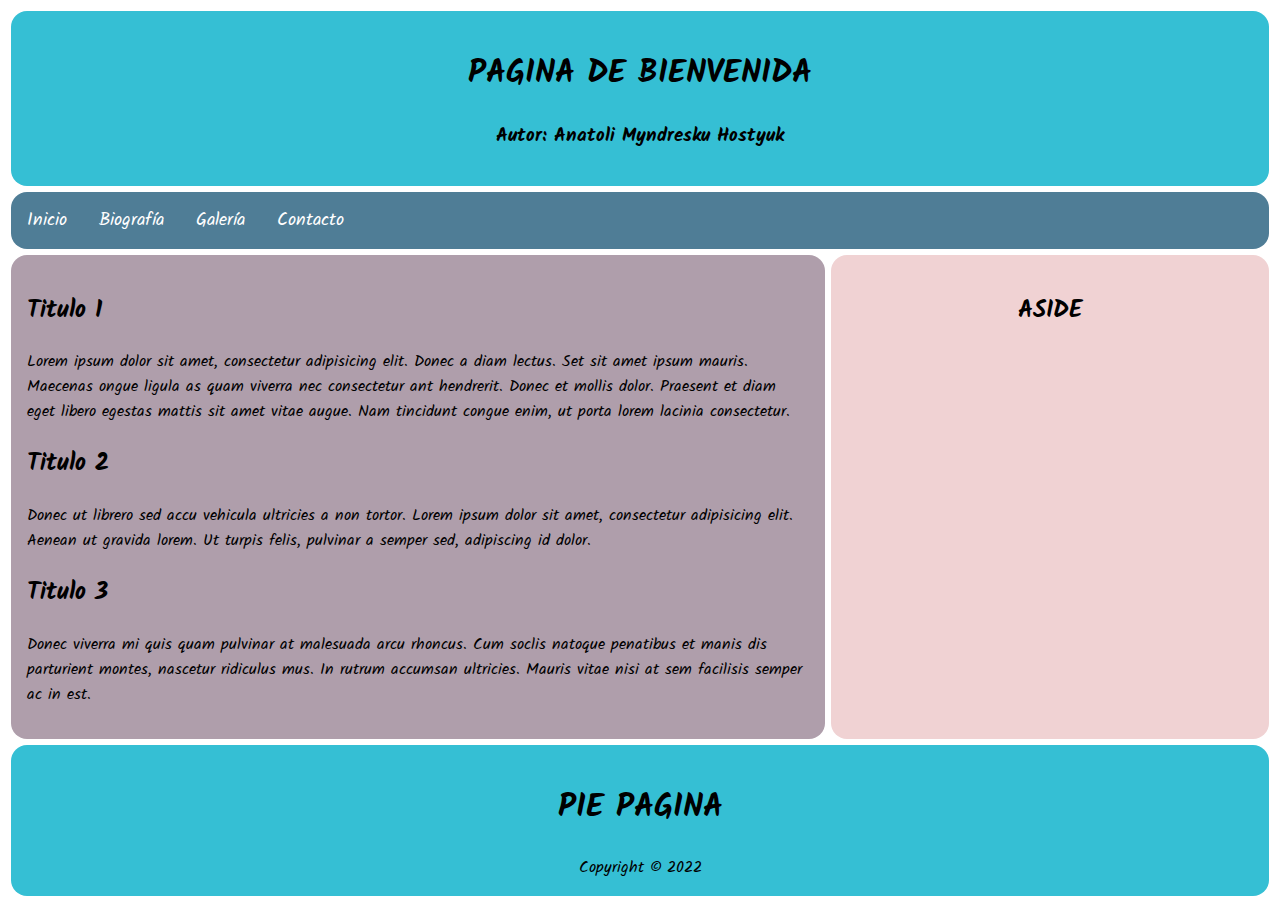
<file: index.html>
<!DOCTYPE html>
<html lang="en">

<head>
    <meta charset="UTF-8">
    <meta http-equiv="X-UA-Compatible" content="IE=edge">
    <meta name="viewport" content="width=device-width, initial-scale=1.0">
    <link rel="stylesheet" href="./css/stylesGeneral.css">
    <link
        href="https://fonts.googleapis.com/css2?family=BhuTuka+Expanded+One&family=Hurricane&family=Kalam:wght@700&family=Lobster&display=swap"
        rel="stylesheet">
    <title> Index </title>
</head>

<body>
    <div class="wrapper">
        <header class="encabezado">
            <h1> PAGINA DE BIENVENIDA </h1>
            <h3> Autor: Anatoli Myndresku Hostyuk </h3>
        </header>

        <nav class="barraNav">
            <a href="./index.html"> Inicio </a>
            <a href="./html/biografia.html"> Biografía </a>
            <a href="./html/galeria.html"> Galería </a>
            <a href="./html/contacto.html"> Contacto </a>
        </nav>

        <main class="contPrincipal">
            <div class="contSeccion">
                <section>
                    <article>
                        <h2> Titulo 1 </h2>
                        <p>Lorem ipsum dolor sit amet, consectetur adipisicing elit.
                            Donec a diam lectus. Set sit amet ipsum mauris. Maecenas
                            ongue ligula as quam viverra nec consectetur ant hendrerit.
                            Donec et mollis dolor. Praesent et diam eget libero egestas
                            mattis sit amet vitae augue. Nam tincidunt congue enim, ut
                            porta lorem lacinia consectetur.</p>
                    </article>

                    <article>
                        <h2> Titulo 2 </h2>
                        <p>Donec ut librero sed accu vehicula ultricies a non tortor.
                            Lorem ipsum dolor sit amet, consectetur adipisicing elit.
                            Aenean ut gravida lorem. Ut turpis felis, pulvinar a semper sed,
                            adipiscing id dolor.</p>
                    </article>

                    <article>
                        <h2> Titulo 3 </h2>
                        <p>Donec viverra mi quis quam pulvinar at malesuada arcu rhoncus.
                            Cum soclis natoque penatibus et manis dis parturient montes,
                            nascetur ridiculus mus. In rutrum accumsan ultricies. Mauris
                            vitae nisi at sem facilisis semper ac in est.</p>
                    </article>
                </section>
            </div>

            <aside class="contAside">
                <h2> ASIDE </h2>
            </aside>
        </main>

        <footer class="contFooter">
            <h1> PIE PAGINA </h1>
            Copyright &copy; 2022
        </footer>
    </div>
</body>

</html>
</file>
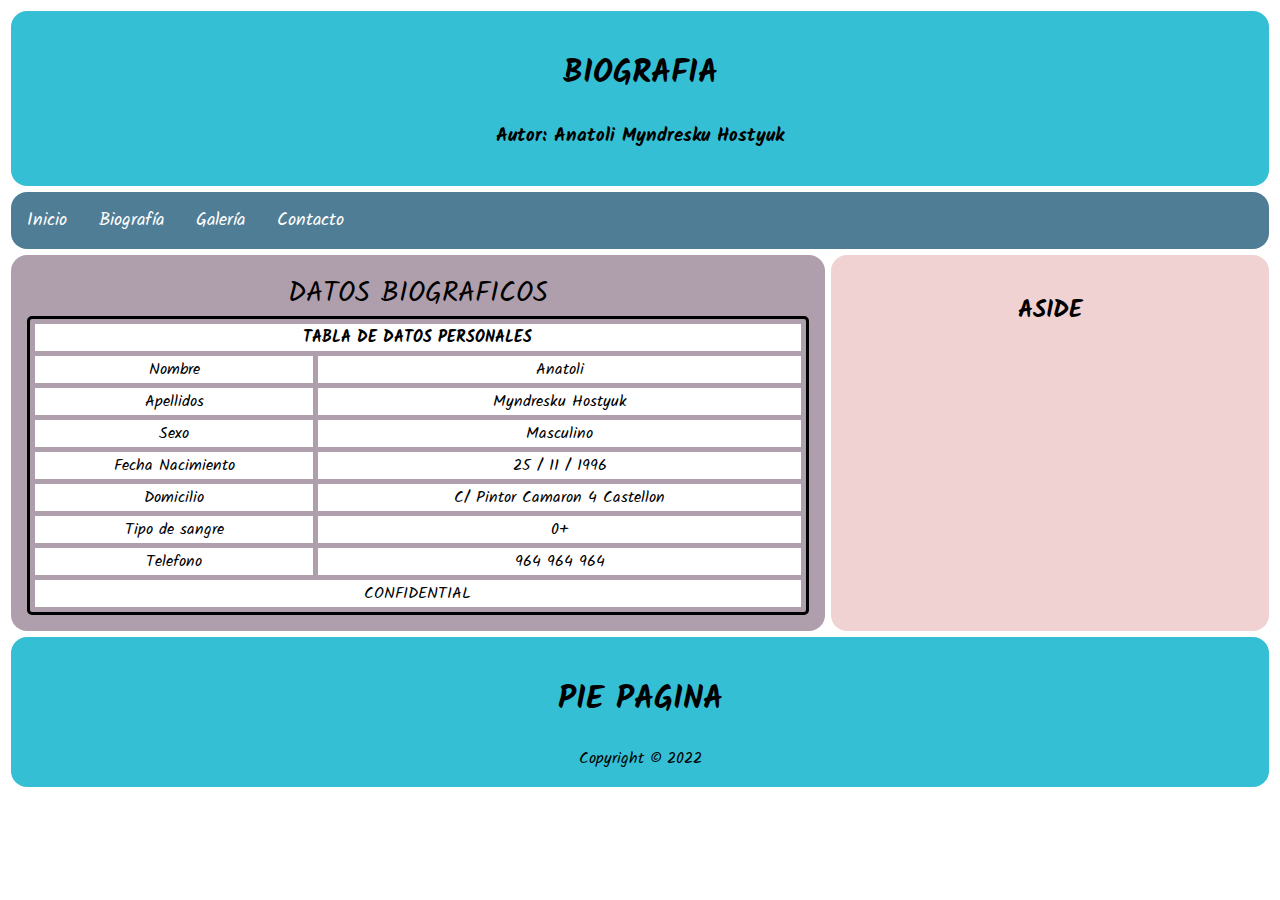
<file: html/biografia.html>
<!DOCTYPE html>
<html lang="en">

<head>
    <meta charset="UTF-8">
    <meta http-equiv="X-UA-Compatible" content="IE=edge">
    <meta name="viewport" content="width=device-width, initial-scale=1.0">
    <link rel="stylesheet" href="../css/stylesGeneral.css">
    <link rel="stylesheet" href="../css/stylesBiografia.css">
    <link
        href="https://fonts.googleapis.com/css2?family=BhuTuka+Expanded+One&family=Hurricane&family=Kalam:wght@700&family=Lobster&display=swap"
        rel="stylesheet">
    <title> Index </title>
</head>

<body>
    <div class="wrapper">
        <header class="encabezado">
            <h1> BIOGRAFIA </h1>
            <h3> Autor: Anatoli Myndresku Hostyuk </h3>
        </header>

        <nav class="barraNav">
            <a href="../index.html"> Inicio </a>
            <a href="./biografia.html"> Biografía </a>
            <a href="./galeria.html"> Galería </a>
            <a href="./contacto.html"> Contacto </a>
        </nav>

        <main class="contPrincipal">
            <div class="contSeccion">
                <section>
                    <table class="tabla">
                        <thead>
                            <caption class="tituloTabla"> DATOS BIOGRAFICOS </caption>
                            <th colspan="2"> TABLA DE DATOS PERSONALES </th>
                        </thead>

                        <tbody>
                            <tr>
                                <td> Nombre </td>
                                <td> Anatoli </td>
                            </tr>
                            <tr>
                                <td> Apellidos </td>
                                <td> Myndresku Hostyuk </td>
                            </tr>
                            <tr>
                                <td> Sexo </td>
                                <td> Masculino </td>
                            </tr>
                            <tr>
                                <td> Fecha Nacimiento </td>
                                <td> 25 / 11 / 1996 </td>
                            </tr>
                            <tr>
                                <td> Domicilio </td>
                                <td> C/ Pintor Camaron 4 Castellon </td>
                            </tr>
                            <tr>
                                <td> Tipo de sangre </td>
                                <td> 0+ </td>
                            </tr>
                            <tr>
                                <td> Telefono </td>
                                <td> 964 964 964</td>
                            </tr>
                        </tbody>

                        <tfoot>
                            <td colspan="2">
                                CONFIDENTIAL
                            </td>
                        </tfoot>
                    </table>
                </section>
            </div>

            <aside class="contAside">
                <h2> ASIDE </h2>
            </aside>
        </main>

        <footer class="contFooter">
            <h1> PIE PAGINA </h1>
            Copyright &copy; 2022
        </footer>
    </div>
</body>

</html>
</file>
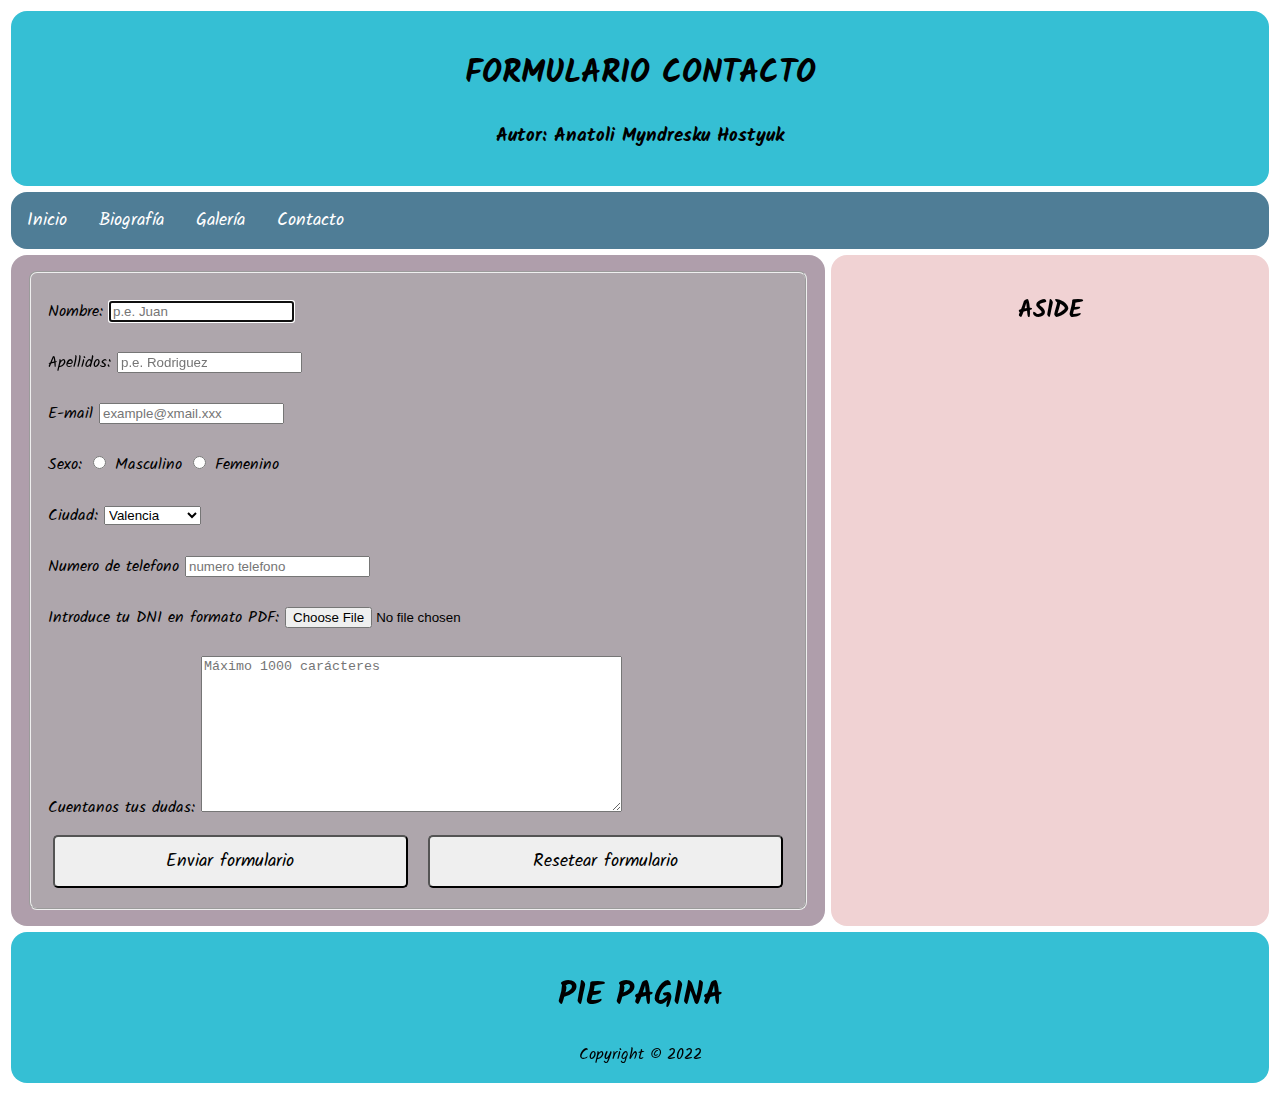
<file: html/contacto.html>
<!DOCTYPE html>
<html lang="en">

<head>
    <meta charset="UTF-8">
    <meta http-equiv="X-UA-Compatible" content="IE=edge">
    <meta name="viewport" content="width=device-width, initial-scale=1.0">
    <link rel="stylesheet" href="../css/stylesGeneral.css">
    <link rel="stylesheet" href="../css/stylesContacto.css">
    <link
        href="https://fonts.googleapis.com/css2?family=BhuTuka+Expanded+One&family=Hurricane&family=Kalam:wght@700&family=Lobster&display=swap"
        rel="stylesheet">
    <title> Index </title>
</head>

<body>
    <div class="wrapper">
        <header class="encabezado">
            <h1> FORMULARIO CONTACTO </h1>
            <h3> Autor: Anatoli Myndresku Hostyuk </h3>
        </header>

        <nav class="barraNav">
            <a href="../index.html"> Inicio </a>
            <a href="./biografia.html"> Biografía </a>
            <a href="./galeria.html"> Galería </a>
            <a href="./contacto.html"> Contacto </a>
        </nav>

        <main class="contPrincipal">
            <section class="contSeccion">
                <form class="formulario" action="/formulario">
                    <fieldset class="contExterior">
                        <div class="contNombre">
                            <label for="fName"> Nombre: </label>
                            <input type="text" id="fName" name="fName" autofocus="autofocus" placeholder="p.e. Juan">
                        </div>

                        <div class="contApellidos">
                            <label for="fLastName"> Apellidos: </label>
                            <input type="text" id="fLastName" name="fLastName" placeholder="p.e. Rodriguez">
                        </div>

                        <div class="contEmail">
                            <label for="fMail"> E-mail </label>
                            <input type="email" id="fMail" name="fMail" placeholder="example@xmail.xxx" />
                        </div>

                        <div class="contSexo">
                            <label for="sexo"> Sexo: </label>
                            <input type="radio" name="sexo" value="Masculino"> Masculino
                            <input type="radio" name="sexo" value="Femenino"> Femenino
                        </div>

                        <div class="contCiudad">
                            <label for="ciudadNacimiento"> Ciudad: </label>
                            <select name="ciudadNacimiento" id="ciudadNacimiento">
                                <optgroup label="Comunidad Valenciana">
                                    <option value="Valencia"> Valencia </option>
                                    <option value="Castellon"> Castellon </option>
                                    <option value="Alicante"> Alicante </option>
                                </optgroup>
                                <optgroup label="Cataluña">
                                    <option value="Lleida"> Lleida </option>
                                    <option value="Girona"> Girona </option>
                                    <option value="Barcelona"> Barcelona </option>
                                    <option value="Tarragona"> Tarragona </option>
                                </optgroup>
                            </select>
                        </div>

                        <div class="contTelefono">
                            <label for="telefono"> Numero de telefono </label>
                            <input type="tel" id="telefono" name="telefono" placeholder="numero telefono" />
                        </div>

                        <div class="contDni">
                            <label for="archivo"> Introduce tu DNI en formato PDF: </label>
                            <input type="file" id="file" name="file">
                        </div>

                        <div class="contDescripcion">
                            <label for="descripcion"> Cuentanos tus dudas: </label>
                            <textarea cols="50" rows="10" minlength="0" maxlength="1000"
                                placeholder="Máximo 1000 carácteres"></textarea>
                        </div>

                        <div class="contBotones">
                            <input class="boton" type="submit" value="Enviar formulario" />
                            <input class="boton" type="reset" value="Resetear formulario" />
                        </div>
                    </fieldset>
                </form>
            </section>

            <aside class="contAside">
                <h2> ASIDE </h2>
            </aside>
        </main>

        <footer class="contFooter">
            <h1> PIE PAGINA </h1>
            Copyright &copy; 2022
        </footer>
    </div>
</body>

</html>
</file>
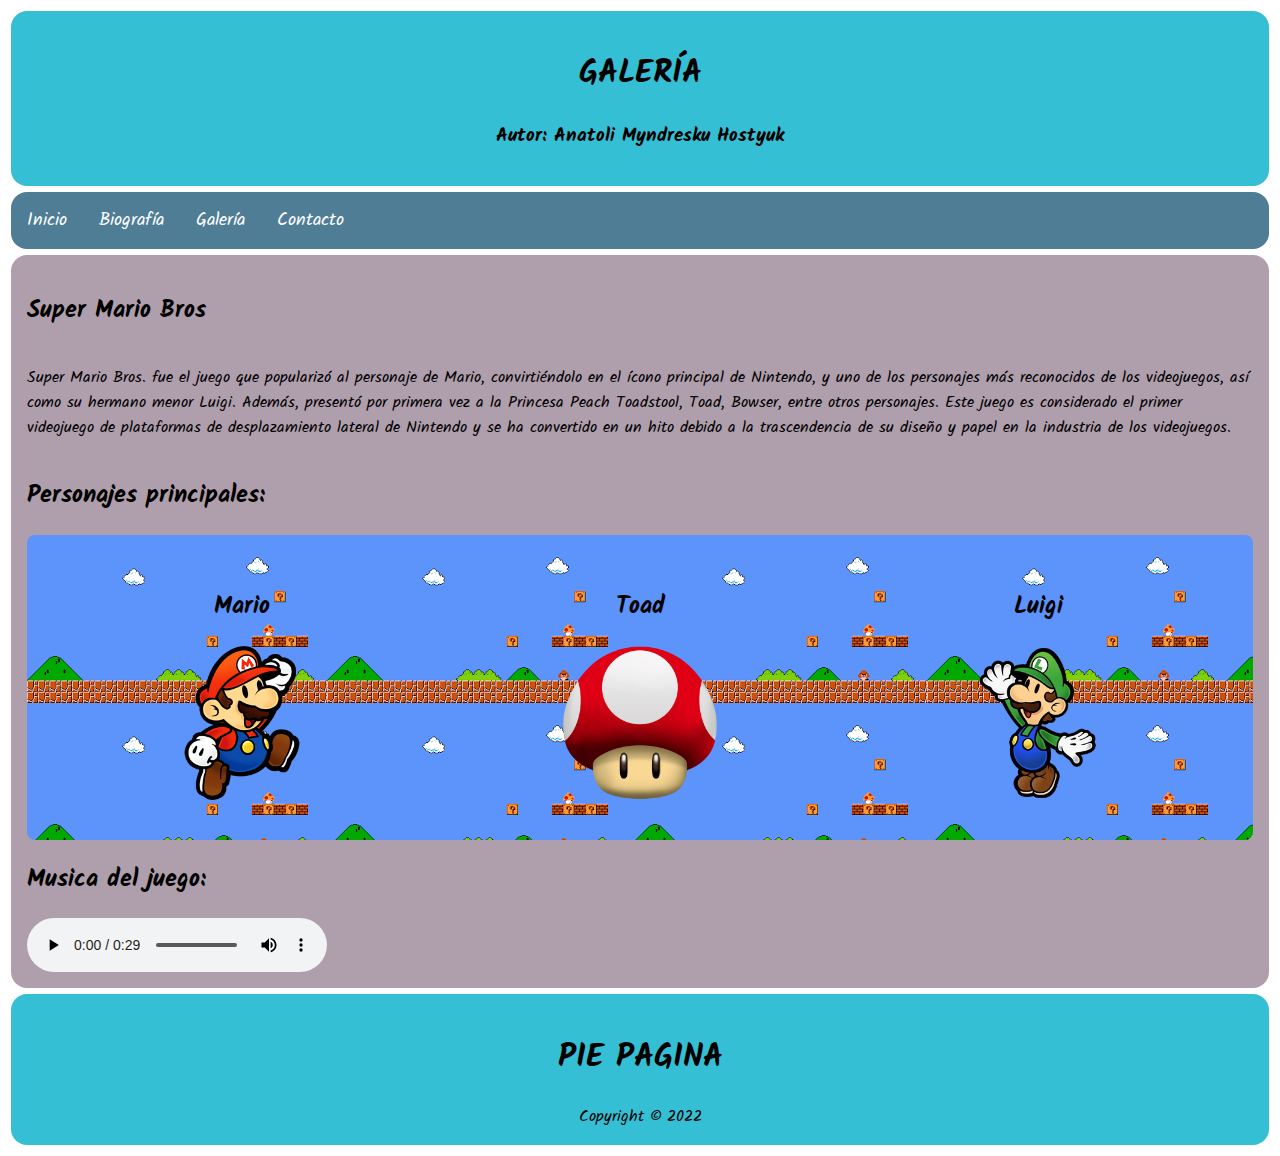
<file: html/galeria.html>
<!DOCTYPE html>
<html lang="en">

<head>
    <meta charset="UTF-8">
    <meta http-equiv="X-UA-Compatible" content="IE=edge">
    <meta name="viewport" content="width=device-width, initial-scale=1.0">
    <link rel="stylesheet" href="../css/stylesGeneral.css">
    <link rel="stylesheet" href="../css/stylesGaleria.css">
    <link
        href="https://fonts.googleapis.com/css2?family=BhuTuka+Expanded+One&family=Hurricane&family=Kalam:wght@700&family=Lobster&display=swap"
        rel="stylesheet">
    <title> Index </title>
</head>

<body>
    <div class="wrapper">
        <header class="encabezado">
            <h1> GALERÍA </h1>
            <h3> Autor: Anatoli Myndresku Hostyuk </h3>
        </header>

        <nav class="barraNav">
            <a href="../index.html"> Inicio </a>
            <a href="./biografia.html"> Biografía </a>
            <a href="./galeria.html"> Galería </a>
            <a href="./contacto.html"> Contacto </a>
        </nav>

        <main class="contPrincipal">
            <section class="contSeccion">
                <article class="contMario">
                    <h2> Super Mario Bros</h2>
                    <p>Super Mario Bros. fue el juego que popularizó al personaje de Mario,
                        convirtiéndolo en el ícono principal de Nintendo, y uno de los personajes
                        más reconocidos de los videojuegos, así como su hermano menor Luigi.
                        Además, presentó por primera vez a la Princesa Peach Toadstool, Toad,
                        Bowser, entre otros personajes. Este juego es considerado el primer
                        videojuego de plataformas de desplazamiento lateral de Nintendo y se
                        ha convertido en un hito debido a la trascendencia de su diseño y papel
                        en la industria de los videojuegos.
                    </p>
                    <h2> Personajes principales: </h2>

                    <div class="contImagenes">
                        <div class="contImg">
                            <h2> Mario </h2>
                            <img class="imagen" src="../img/mario.png">
                        </div>
                        <div class="contImg">
                            <h2> Toad </h2>
                            <img class="imagen" src="../img/seta.png">
                        </div>
                        <div class="contImg">
                            <h2> Luigi </h2>
                            <img class="imagen" src="../img/luigi.webp">
                        </div>
                    </div>
                    <h2> Musica del juego: </h2>
                    <audio controls>
                        <source src="../sound/mario.mp3" type="audio/mp3">
                        Tu navegador no soporta audio HTML5.
                    </audio>
                </article>
            </section>
        </main>

        <footer class="contFooter">
            <h1> PIE PAGINA </h1>
            Copyright &copy; 2022
        </footer>
    </div>
</body>

</html>
</file>
<file: css/stylesGeneral.css>
* {
    box-sizing: border-box;
}

.wrapper {
    font-family: 'Kalam', cursive;
    display: flex;
    flex-direction: column;
    margin: 0;
    padding: 0;
}

.encabezado {
    background-color: #35bfd4;
    margin: 3px;
    padding: 1em;
    border-radius: 1em;
    text-align: center;
}

.barraNav {
    background-color: #4f7d96;
    margin: 3px;
    border-radius: 1em;
    display: flex;
    flex-direction: row;
}

.barraNav a {
    color: rgb(255, 255, 255);
    text-align: center;
    padding: 14px 16px;
    text-decoration: none;
    font-size: 18px;
}

.barraNav a:hover {
    background-color: #ddd;
    color: black;
    border-radius: 5px;
}

.contPrincipal {
    display: flex;
    border-radius: 1em;
}

.contSeccion {
    background-color: #af9eab;
    margin: 3px;
    padding: 1em;
    border-radius: 1em;
    flex: 65%;
}

.contAside {
    background-color: #f0d2d3;
    margin: 3px;
    padding: 1em;
    border-radius: 1em;
    flex: 35%;
    text-align: center;
}

.contFooter {
    background-color:#35bfd4;
    margin: 3px;
    padding: 1em;
    border-radius: 1em;
    text-align: center;
}

.contAside:hover, .contSeccion:hover {
    background-color: whitesmoke;
}
</file>
<file: css/stylesBiografia.css>
* {
    box-sizing: border-box;
}

.tabla {
    width: 100%;
    border: 3px solid;
    border-spacing: 5px;
    background: url(https://images.unsplash.com/photo-1579546929518-9e396f3cc809?ixlib=rb-1.2.1&ixid=MnwxMjA3fDB8MHxzZWFyY2h8MXx8Z3JhZGllbnR8ZW58MHx8MHx8&w=1000&q=80) 
    bottom left repeat-x;
    border-radius: 5px;
}

.tituloTabla {
    font-size: 28px;
}

td, th {
    background: #fff;
    text-align: center;
}
</file>
<file: css/stylesContacto.css>
* {
    box-sizing: border-box;
}

.contExterior {
    background-color: rgba(173, 173, 173, 0.5);
    border-radius: 8px;
    display: flex;
    flex-direction: column;
}

.formulario {
    display: flex;
    flex-direction: column;
}

.contNombre, .contApellidos, .contEmail, .contSexo, .contCiudad, .contTelefono, .contDni, .contDescripcion {
    margin-top: 1em;
    padding: 5px;
}

.contNombre:hover, .contApellidos:hover, .contSexo:hover, .contEmail
.contCiudad:hover, .contTelefono:hover, .contDni:hover, .contDescripcion:hover  {
    background-color: rgb(173, 173, 173);
    border-radius: 5px;
}

.contBotones {
    display: flex;
    justify-content: space-around;
}

.boton {
    font-family: 'Kalam', cursive;
    font-size: 18px;
    margin: 10px;
    padding: 10px;
    border-radius: 5px;
    width: 100%;
}
</file>
<file: css/stylesGaleria.css>
* {
    box-sizing: border-box;
}

.contMario {
    display: flex;
    flex-direction: column;
}

.contImagenes {
    background: url("[data-uri]");
    border-radius: 8px;
    padding: 1em;
    display: flex;
    flex-direction: row;
    justify-content: space-around;
}

.contImg {
    text-align: center;
    border-radius: 1em;
    padding: 1em;
}

.contImg:hover {
    background-color: rgba(255, 0, 0, 0.425);
}

.imagen {
    width: 60%;
}
</file>
